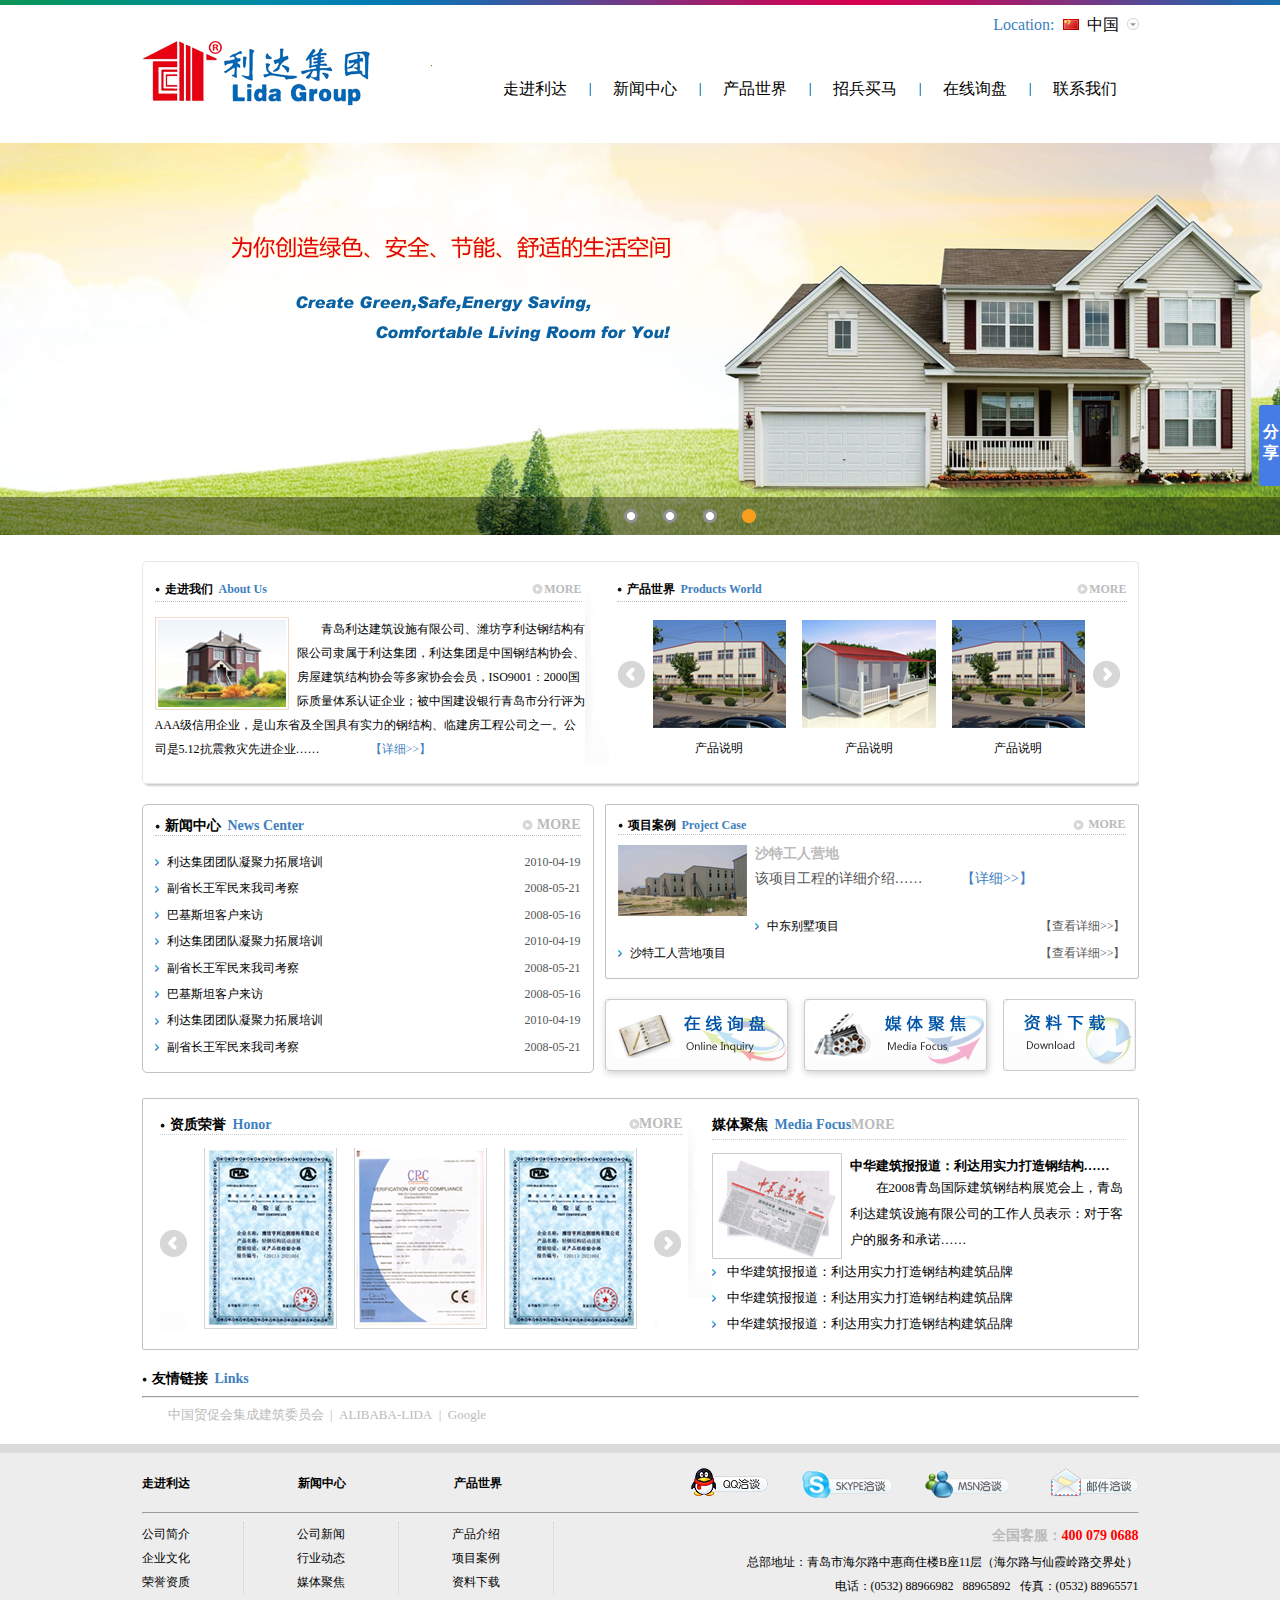
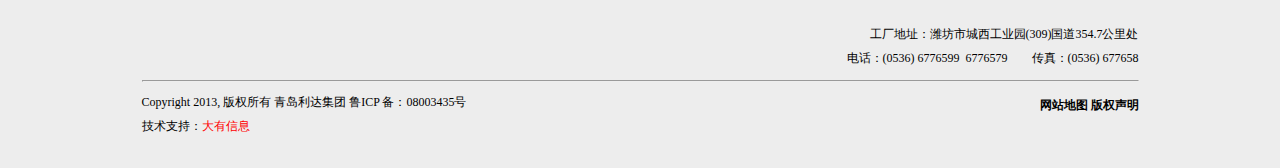
<file: index.html>
<!DOCTYPE html>
<html lang="en">
<head>
	<meta charset="UTF-8">
	<title>利达集团</title>
	<link rel="stylesheet" href="css/index.css">
</head>
<body>
	<div id="header">
		<div class="top comWidth clearfix">
			<div class="location fr"><span class="bule">Location: &nbsp;</span><img src="images/top-gouqi.png" alt="国旗"> &nbsp;中国 &nbsp;<img src="images/top-xiala.png" alt="下拉菜单"></div>
			<p>
				<h1 class="fl"><a href="#">利达集团</a></h1>
				<ul class="fr">
					<li><a href="#">走进利达</a></li>
					<li><a href="#">新闻中心</a></li>
					<li><a href="#">产品世界</a></li>
					<li><a href="#">招兵买马</a></li>
					<li><a href="#">在线询盘</a></li>
					<li><a href="#">联系我们</a></li>
				</ul>
			</p>
	</div>
	</div>
	<div id="banner"><img src="images/banner.png" alt="推荐图"></div>
	<div id="content" class="comWidth overflow">
		<div class="content1 clearfix">
			<div class="content1-left fl">
				<h2>走进我们&nbsp; <span class="bule">About Us</span><a href="#" class="silver">MORE</a></h2>
				<p><img src="images/chotent1-left.png">青岛利达建筑设施有限公司、潍坊亨利达钢结构有限公司隶属于利达集团，利达集团是中国钢结构协会、房屋建筑结构协会等多家协会会员，ISO9001：2000国际质量体系认证企业；被中国建设银行青岛市分行评为AAA级信用企业，是山东省及全国具有实力的钢结构、临建房工程公司之一。公司是5.12抗震救灾先进企业……<a href="#"><span class="bule">【详细>>】</span></a></p>
			</div>
			<img src="images/content1-yinying.png" class="fl">
			<div class="content1-right fr">
				<h2>产品世界&nbsp; <span class="bule">Products World</span><a href="#" class="silver">MORE</a></h2>
				<p>
				<span class="fl"><a href="#"><img src="images/content1-right-left.png" class="lh"></a></span>
				<span class="fl"><a href="#"><img src="images/content1-right1.png"></a><br>产品说明</span>
				<span class="fl"><a href="#"><img src="images/content1-right2.png"></a><br>产品说明</span>
				<span class="fl"><a href="#"><img src="images/content1-right3.png"></a><br>产品说明</span>
				<span class="fl"><a href="#"><img src="images/content1-right-right.png" class="lh"></a></span></p>
			</div>
		</div>
		<div class="content2 clearfix">
			<div class=" content-left fl clearfix">
				<h2>新闻中心&nbsp; <span class="bule">News Center</span><a href="#"><span class="silver">MORE</span></a></h2>
				<ul>
					<li><a href="#">利达集团团队凝聚力拓展培训</a>2010-04-19</li>
					<li><a href="#">副省长王军民来我司考察</a>2008-05-21</li>
					<li><a href="#">巴基斯坦客户来访</a>2008-05-16</li>
					<li><a href="#">利达集团团队凝聚力拓展培训</a>2010-04-19</li>
					<li><a href="#">副省长王军民来我司考察</a>2008-05-21</li>
					<li><a href="#">巴基斯坦客户来访</a>2008-05-16</li>
					<li><a href="#">利达集团团队凝聚力拓展培训</a>2010-04-19</li>
					<li><a href="#">副省长王军民来我司考察</a>2008-05-21</li>
				</ul>
			</div>
			<div class="content-right">
				<div class="content-right-top fl">
					<h2>项目案例&nbsp; <span class="bule">Project Case</span><a href="#"><span class="silver">MORE</span></a></h2>
					<p><img src="images/content-right-top-new.png" class="fl">
						<h3 class="silver">沙特工人营地</h3></p>
						<p><span class="silver">该项目工程的详细介绍……&nbsp;&nbsp;&nbsp;&nbsp;&nbsp;&nbsp;&nbsp;&nbsp;&nbsp;&nbsp;&nbsp;<span class="bule">【详细>>】</span></span></p><br>
					<ul>
						<li><a href="#">中东别墅项目</a>【查看详细>>】</li>
						<li><a href="#">沙特工人营地项目</a>【查看详细>>】</li>
					</ul>
				</div>
				<div class="img">
					<a href="#"><img src="images/content2-right1.png" class="fl"></a>
					<a href="#"><img src="images/content2-right2.png" class="fl"></a>
					<a href="#"><img src="images/content2-right3.png" class="fl right3"></a>
				</div>
			</div>
		</div>
		<div class="content3 clearfix">
			<div class="left fl">
				<h2>资质荣誉 &nbsp;<span class="bule">Honor</span> <a href="#"><span class="silver">MORE</span></a></h2>
				<div class="img">
					<img src="images/content3-left.png" class="fl">
					<img src="images/content3-tu1.png" class="fl">
					<img src="images/content3-tu2.png" class="fl">
					<img src="images/content3-tu3.png" class="fl">
					<img src="images/content3-right.png" class="right fl">
				</div>
			</div>
			<img src="images/content1-yinying.png" class="fl">
			<div class="right1 fl">
				<h2>媒体聚焦&nbsp; <span class="bule">Media Focus</span><a href="#"><span class="silver">MORE</span></a></h2>
				<img src="images/content3-righttu.png" class="fl">
				<h3 class="bule">
					<a href="#">中华建筑报报道：利达用实力打造钢结构……</a>
				</h3>
				<p>在2008青岛国际建筑钢结构展览会上，青岛利达建筑设施有限公司的工作人员表示：对于客户的服务和承诺……
				</p>
				<ul>
					<li><a href="#">中华建筑报报道：利达用实力打造钢结构建筑品牌</a></li>
					<li><a href="#">中华建筑报报道：利达用实力打造钢结构建筑品牌</a></li>
					<li><a href="#">中华建筑报报道：利达用实力打造钢结构建筑品牌</a></li>
				</ul>
			</div>
		</div>
		<div class="content4 clearfix">
			<h2>友情链接&nbsp; <span class="bule">Links</span></h2>
			<hr>
			<p class="silver">中国贸促会集成建筑委员会&nbsp; | &nbsp;ALIBABA-LIDA&nbsp; | &nbsp;Google&nbsp; </p>
		</div>
	</div>
	<div id="footer">
		<div class="foot clearfix">
			<div class="clearfix">
				<p class="fl clearfix"><a href="#" class="theone">走进利达</a><a href="#">新闻中心</a><a href="#">产品世界</a></p>
				<p class="img fr clearfix">
					<img src="images/footer-tu1.png">
					<img src="images/footer-tu2.png">
					<img src="images/footer-tu3.png">
					<img src="images/footer-tu4.png">
				</p>
			</div>
			<hr>
			<div class="clearfix">
				<div class="foot-left fl">
					<ul class="theone fl">
						<li><a href="3">公司简介</a></li>
						<li><a href="3">企业文化</a></li>
						<li><a href="3">荣誉资质</a></li>
					</ul>
					<ul class="fl">
						<li><a href="3">公司新闻</a></li>
						<li><a href="3">行业动态</a></li>
						<li><a href="3">媒体聚焦</a></li>
					</ul>
					<ul class="fl">
						<li><a href="3">产品介绍</a></li>
						<li><a href="3">项目案例</a></li>
						<li><a href="3">资料下载</a></li>
					</ul>
				</div>
				<div class="foot-right fl">
					<p><h3><span class="silver">全国客服：<span class="red">400 079 0688</span></span></h3></p>
					<p>总部地址：青岛市海尔路中惠商住楼B座11层（海尔路与仙霞岭路交界处）</p>
					<p>电话：(0532)&nbsp;88966982&nbsp;&nbsp;&nbsp;88965892&nbsp;&nbsp;&nbsp;传真：(0532)&nbsp;88965571
					</p><br>
					<p>工厂地址：潍坊市城西工业园(309)国道354.7公里处</p>
					<p>电话：(0536) 6776599&nbsp;&nbsp;6776579&nbsp;&nbsp;&nbsp;&nbsp;&nbsp;&nbsp;&nbsp;&nbsp;传真：(0536) 677658</p>
				</div>
			</div>
			<hr>
			<div class="foot-bottom">
				<p>Copyright 2013, 版权所有 青岛利达集团  鲁ICP 备：08003435号 <a href="#" id="map">网站地图     版权声明</a></p>
				<p>技术支持：<span class="red">大有信息</span></p>
			</div>
		</div>
	</div>
	<div class="kefu">
		<p>分享</p>
	</div>
</body>
</html>
</file>
<file: css/index.css>
@charset "utf-8";
/* 初始化 */
body,ul,h1,h2,h3,p {
	margin: 0;
	padding: 0;
	font-family: '微软雅黑';
}
ul {
	list-style: none;
}
a {
	text-decoration: none;
	color: #000;
}
.clearfix::after {
	content: '';
	display: block;
	clear: both;
}
.comWidth {  /* 公共宽度 */
	width: 997px;
	margin: 0 auto;
}
.fl {
	float: left;
}
.fr {
	float: right;
}
.bule {
	color: #407FBD;
}
.silver {    /* 银色 */
	color: #BBBBBB;
}
.red {
	color: red;
}
.location {
	text-align: right;
	text-indent: 12px;
	padding-top: -21px;
}
.overflow {
	overflow: hidden;
}

/* 头部设定 */

#header {
	background: url('../images/top-jiabian.png') repeat-x top;
}
#header .top {
	padding-top: 15px;
}
#header h1 {
	text-indent: 100%;
	white-space: nowrap;
	overflow: hidden;
}
#header p {
	padding-top: 21px;
}
#header h1 a {
	display: block;
	width: 290px;
	height: 70px;
	background: url('../images/logo.png') no-repeat left;
}
#header .top ul li {
	float: left;
}
#header .top ul {
	width: 660px;
	overflow: hidden;
}
#header .top ul a {
	display: block;
	padding: 43px 24px;
	background: url('../images/navbg.png') no-repeat right;
	margin-right: -2px;
}

/* 轮播图 */

#banner {
	text-align: center;
	margin-bottom:22px ;
}

/* 内容一的设置 */

#content .content1 {
	width: 977px;
	padding: 15px 6px 11px 12px;
	float: left;
	border: 1px solid #E7E7E7;
	font-size: 12px;
	border-radius: 5px;
	margin-bottom: 20px;
	box-shadow: 2px 2px 2px  #ccc;
}
#content .content1 h2 {
	line-height: 2;
	background: url('../images/content-dian.png') no-repeat left;
	text-indent: 10px;
}
#content .content1-left h2,#content .content1-right h2 {
	width: 427px;
	border-bottom: 1px dotted #C0C0C0;
}
#content .content1-left h2 a,#content .content1-right h2 a {
	float: right;
	background: url('../images/content-bofang.png') no-repeat left;
	text-indent: 12px;
}
#content .content1-left h2,#content .content1-left h2 a{
	font-size: 12px;
	margin-bottom: 15px;
}
#content .content1-left p {
	text-indent: 2em;
	font-size: 12px;
	line-height: 2;
	width: 430px;
	height: 155px;
	/* box-shadow: 5px 0 20px  #ccc; */
}
#content .content1-left p .bule {
	padding-left: 50px;
}
#content .content1-left p img {
	float: left;
	padding: 2px;
	border: 1px solid #F0DBCA;
	margin-right: 8px;
}
#content .content1-right h2,#content .content1-right h2 a {
	font-size: 12px;
	margin-bottom: 18px;
}
#content .content1-right p {
	text-align: center;
	line-height: 2;
	width: 515px;
}
#content .content1-right h2 {
	width: 510px;
}
#content .content1-right p img {
	padding: 0 8px;
}
#content .content1-right p .lh {
	padding: 0;
}

/* 内容二的设置 */

.content2 .content-left {
	width: 426px;
	border: 1px solid #C0C0C0;
	border-radius: 5px;
	padding: 12px;
	margin-right: 11px;
}
#content .content2 .content-left h2{
	border-bottom: 1px dotted #C0C0C0;
	font-size: 14px;
	background: url('../images/content-dian.png') no-repeat left;
	text-indent: 10px;
	margin-bottom: 13px;
}
#content .content2 .content-left h2 a {
	float: right;
	background: url('../images/content-bofang.png') no-repeat left;
	text-indent: 15px;
}
#content .content2 ul li {
	font-size: 12px;
	text-align: right;
	line-height: 2.2;
	color: #565656;
}
#content .content2 li a {
	background: url('../images/content2-left.png') no-repeat left;
	text-indent: 12px;
	float: left;
}
.content2 .content-right-top {
	width: 508px;
	border: 1px solid #C0C0C0;
	border-radius: 2px;
	padding: 12px;
	margin-bottom: 20px;
}
.content2 .content-right .content-right-top h3 {
	font-size: 14px;
}
.content2 .content-right .content-right-top h2 {
	font-size: 12px;
	background: url('../images/content-dian.png') no-repeat left;
	text-indent: 10px;
	border-bottom: 1px dotted #C0C0C0;
	margin-bottom: 10px;
}
.content2 .content-right-top h2 a {
	float: right;
	background: url('../images/content-bofang.png') no-repeat left;
	text-indent: 15px;
}
.content2 .content-right-top p {
	font-size: 12px;
	line-height: 2.3;
}
.content2 .content-right-top p img {
	margin-right: 8px;
}
.content2 .content-right-top li {
	text-align: right;
}
.content2 .content-right-top li a {
	float: left;
}
.content2 .content-right-top p .silver {
	font-size: 14px;
	color: #555;
}
.content2 .content-right .img img {
	float: left;
	margin-right: 16px;
	border: 1px solid #ccc;
	border-radius: 3px;
	box-shadow: 1px 2px 7px #ccc;
}
.content2 .content-right .img .right3 {
	box-shadow: none;
	margin-right: 0;
}
.content2 {
	margin-bottom: 25px;
}

/* 内容三 的设置*/

.content3 {
	width: 971px;
	border: 1px solid #C0C0C0;
	border-radius: 2px;
	padding: 12px;
	margin-bottom: 20px;
}
.content3 .left {
	width: 523px;
	padding: 5px;
}
.content3 .left h2 {
	font-size: 14px;
	border-bottom: 1px dotted #ccc;
	margin-bottom: 13px;
	background: url('../images/content-dian.png') no-repeat left;
	text-indent: 10px;
}
.content3 .left h2 a {
	float: right;
	background: url('../images/content-bofang.png') no-repeat left;
	text-indent: 10px;
}
.content3 .left .img img {
	margin-right: 17px;
}
.content3 .left .img .right {
	margin: 0;
}
.content3 .right1 {
	width: 414px;
}
.content3 .right1 h2 {
	font-size: 14px;
	line-height: 2;
	border-bottom: 1px dotted #ccc;
	margin-bottom: 13px;
}
.content3 .right1 h3 a {
	font-size: 13px;
	background: url('../images/content-bofang.png') no-repeat left;
}
.content3 .right1 img {
	margin-right: 8px;
}
.content3 .right1 p {
	text-indent: 2em;
	font-size: 13px;
	line-height: 2;
	margin-bottom: 2px;
}
.content3 .right1 ul li {
	float: left;
	background: url('../images/content2-left.png') no-repeat left ;
	text-indent: 15px;
	font-size: 13px;
	line-height: 2;
}

/* 内容四的设置 */

.content4 h2 {
	font-size: 14px;
	background: url('../images/content-dian.png') no-repeat left;
	text-indent: 10px;
}
.content4 p {
	text-indent: 2em;
	font-size: 13px;
}
.content4 {
	margin-bottom: 20px;
}

/* 底部设置 */

#footer {
	width: 100%;
	background-color: #EDEDED;
	border-top: 9px solid #DCDBDB;
	padding-top: 15px;
}
#footer .foot {
	width: 997px;
	margin: 0 auto;
}
#footer .foot p a {
	padding: 0 54px;
	font-weight: bold;
	font-size: 12px;
	line-height: 30px;
}
#footer .foot .img {
	width: 583px
}
#footer .foot .img {
	text-align: right;
}
#footer .foot ul {
	padding: 0 53px;
	border-right: 1px dotted #ccc;
	font-size: 12px;
	line-height: 2;
}
#footer .foot .theone {
	padding-left: 0;
}
#footer hr {
	margin-top: 10px;
}
#footer .foot-right {
	width: 585px;
	font-size: 12px;
	line-height: 2;
	text-align: right;
}
#footer .foot-right h3 {
	font-size: 14px;
	line-height: 2;
}
#footer .foot-bottom a {
	float: right;
}
#footer .foot-bottom {
	font-size: 12px;
	padding-bottom: 30px;
	line-height: 2;
}
#footer #map {
	margin: 0;
	padding: 0;
}
.kefu {
	width: 1.5em;
	height: 47px;
	padding: 17px 0;
	border-radius: 3px;
	right: -3px;
	text-align: center;
	font-weight: bold;
	color: #fff;
	position: fixed;
	top: 45%;
	transition: 0.2s;
	cursor: pointer;
	background-color: #457CE6;
}
.kefu:hover {
	background-color: #00FFFF;
}
</file>
